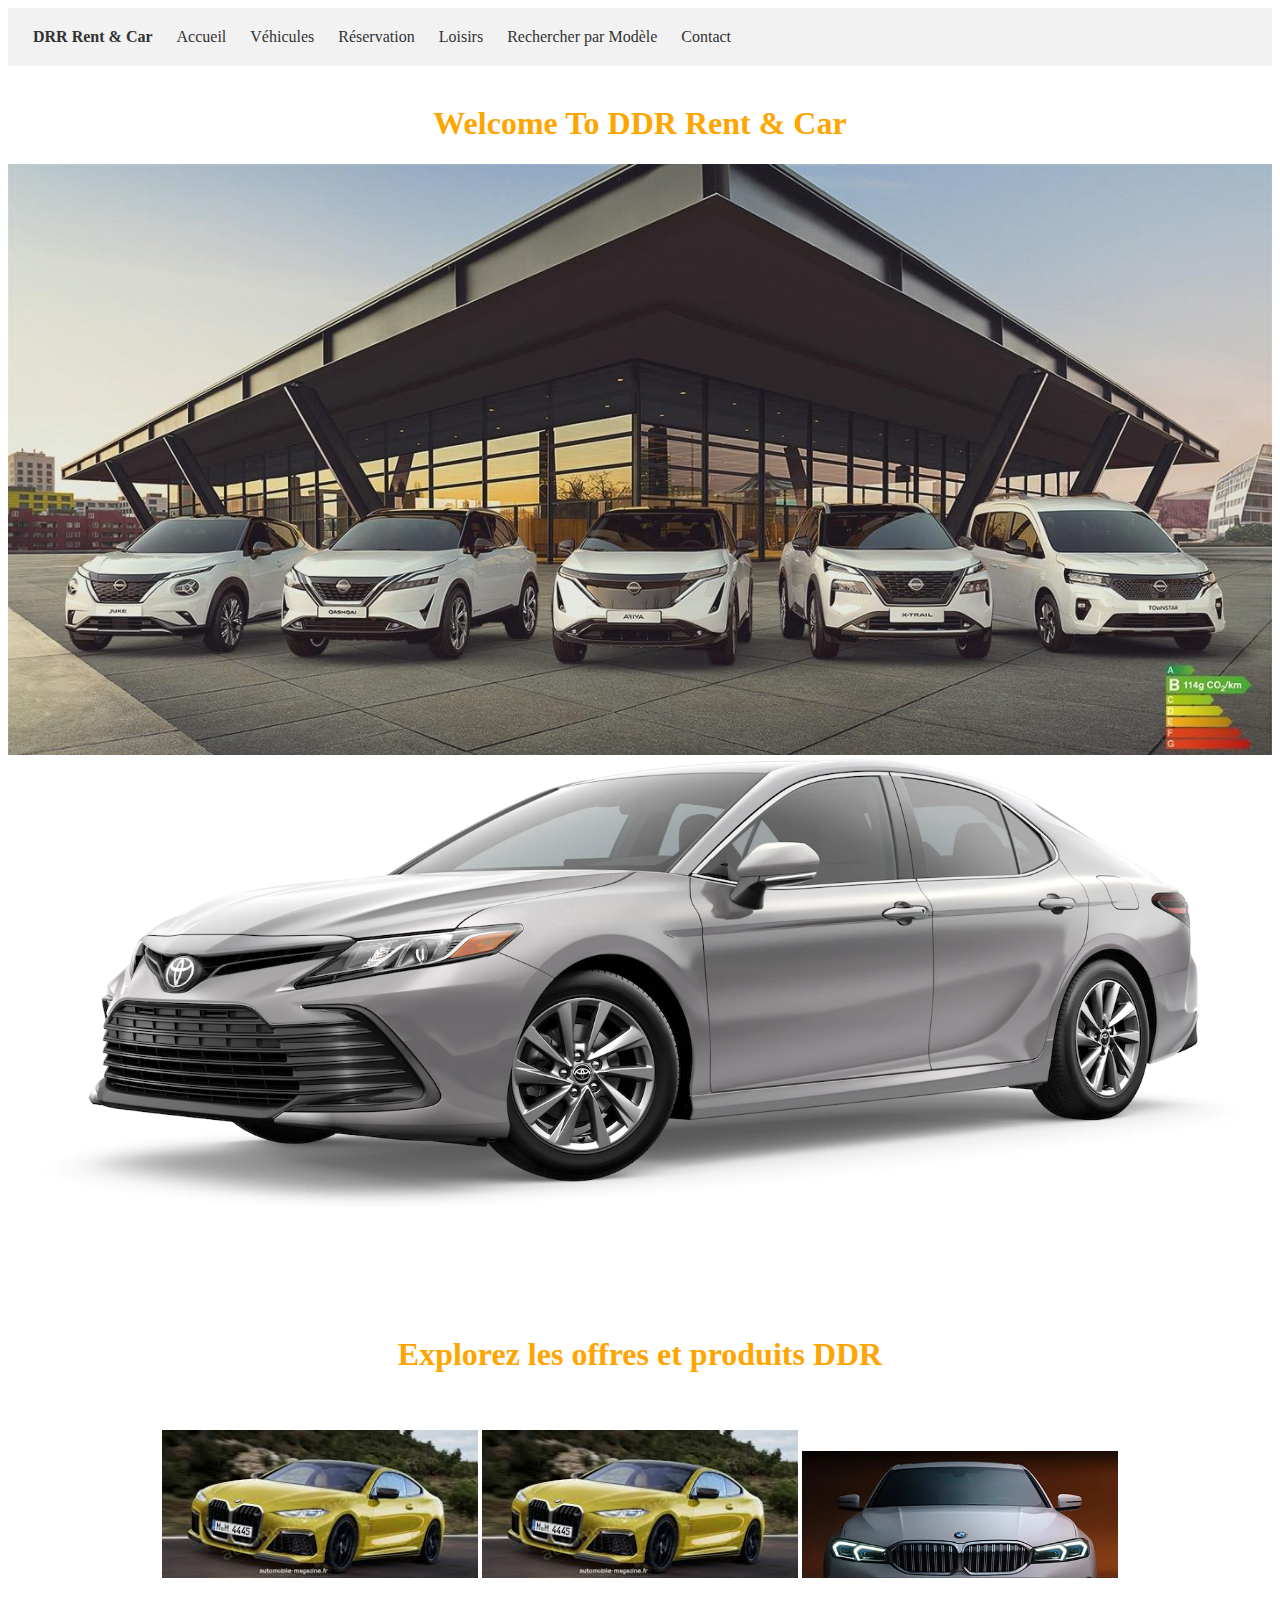
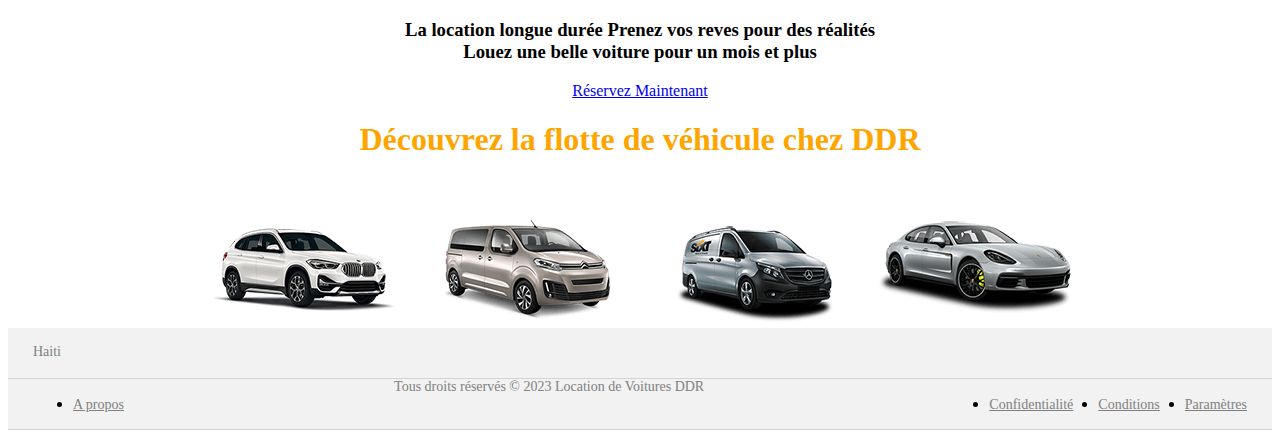
<file: index.html>
<!DOCTYPE html>
<html lang="fr">
    <head>
      <meta charset="utf-8">
    <meta name="viewport" content="width=device-width, initial-scale=1">
        <title>DDR Rent & car</title>
        <link href="renee.css" rel="stylesheet" type="text/css"/>
        <link href="footer.css" rel="stylesheet" type="text/css"/>
    </head>
    
    <body>
        <nav class="navbar">
  <ul class="navbar-list">
      <li>  <a href="#"><strong>DRR Rent & Car</a></strong>
   </li>
      <li><a href="#">Accueil</a></li>
    <li><a href="Vehicules.html">Véhicules</a></li>
    <li><a href="Reservations.html">Réservation</a></li>
     <li><a href="Loisirs.html">Loisirs</a></li>
      <li><a href="Rechercher.html">Rechercher par Modèle</a></li>
    <li><a href="Contact.html">Contact</a></li>
  </ul>
</nav>
         <style>
            h1{
                color: orange;
            }
        </style>
        <br>
        <center> 
            <h1> Welcome To DDR Rent & Car </h1>
            <img width="100%" src="Image/Range_2023_CO2_114-d.jpg.ximg.l_full_m.smart.jpg" alt=""/>
            <img width="100%" src="Image/1 (1).jpg" alt=""/>
      
        </center>  
<br><br><br><br><br>
    <center>      <h1>Explorez les offres et produits DDR</h1></center>
<br><br>
  <div class="car-list">
     <center> 
    <img class="car-image" style="width: 25%" src="Image/images.jpg" alt="Voiture 1 - Marque A">
    <img class="car-image" style="width: 25%" src="Image/images.jpg" alt="Voiture 2 - Marque B">
    <img class="car-image" style="width: 25%" src="Image/bm.jpg" alt="Voiture 3 - Marque C">
    </center>
      <br>
      <center>
      <h3>La location longue durée Prenez vos reves pour des réalités<br> Louez une belle voiture pour un mois et plus</h3>
      <a href="Reservations.html">Réservez Maintenant</a>
       </center>
  </div>
 <center> 
<h1>Découvrez la flotte de véhicule chez DDR</h1>
<br>
<img src="Image/bmw-x1-5d-weiss-2019.png" alt=""/>
<img src="Image/citroen-spacetourer-van-beige-2016.png" alt=""/>
<img src="Image/mb-vito-box-silver-sx-2021.png" alt=""/>
<img src="Image/porsche-panamera-4-e-hybrid-4d-silber-2019.png" alt=""/>
     </center> 

<footer>

    <div class="footer-content lower-footer">
      <p> <br>Haiti</p>
    </div>
    <div class="footer-content lower-footer">
      <ul class="lower-left-footer">
<li>
  <a href=" ">A propos</a>
</li>
      </ul>
         <center> <p>Tous droits réservés &copy; 2023 Location de Voitures DDR</p> </center>
      <ul class="lower-right-footer">
      <li>
          <a href=" "><span>Confidentialité</a></span>
        </li>
      <li>
          <a href=" ">Conditions</a>
        </li>
      <li>
          <a  href=" ">Paramètres </a>
        </li>
      </ul>

   
    </div>
 
 
</footer>

  
  </body>
</html>
</file>
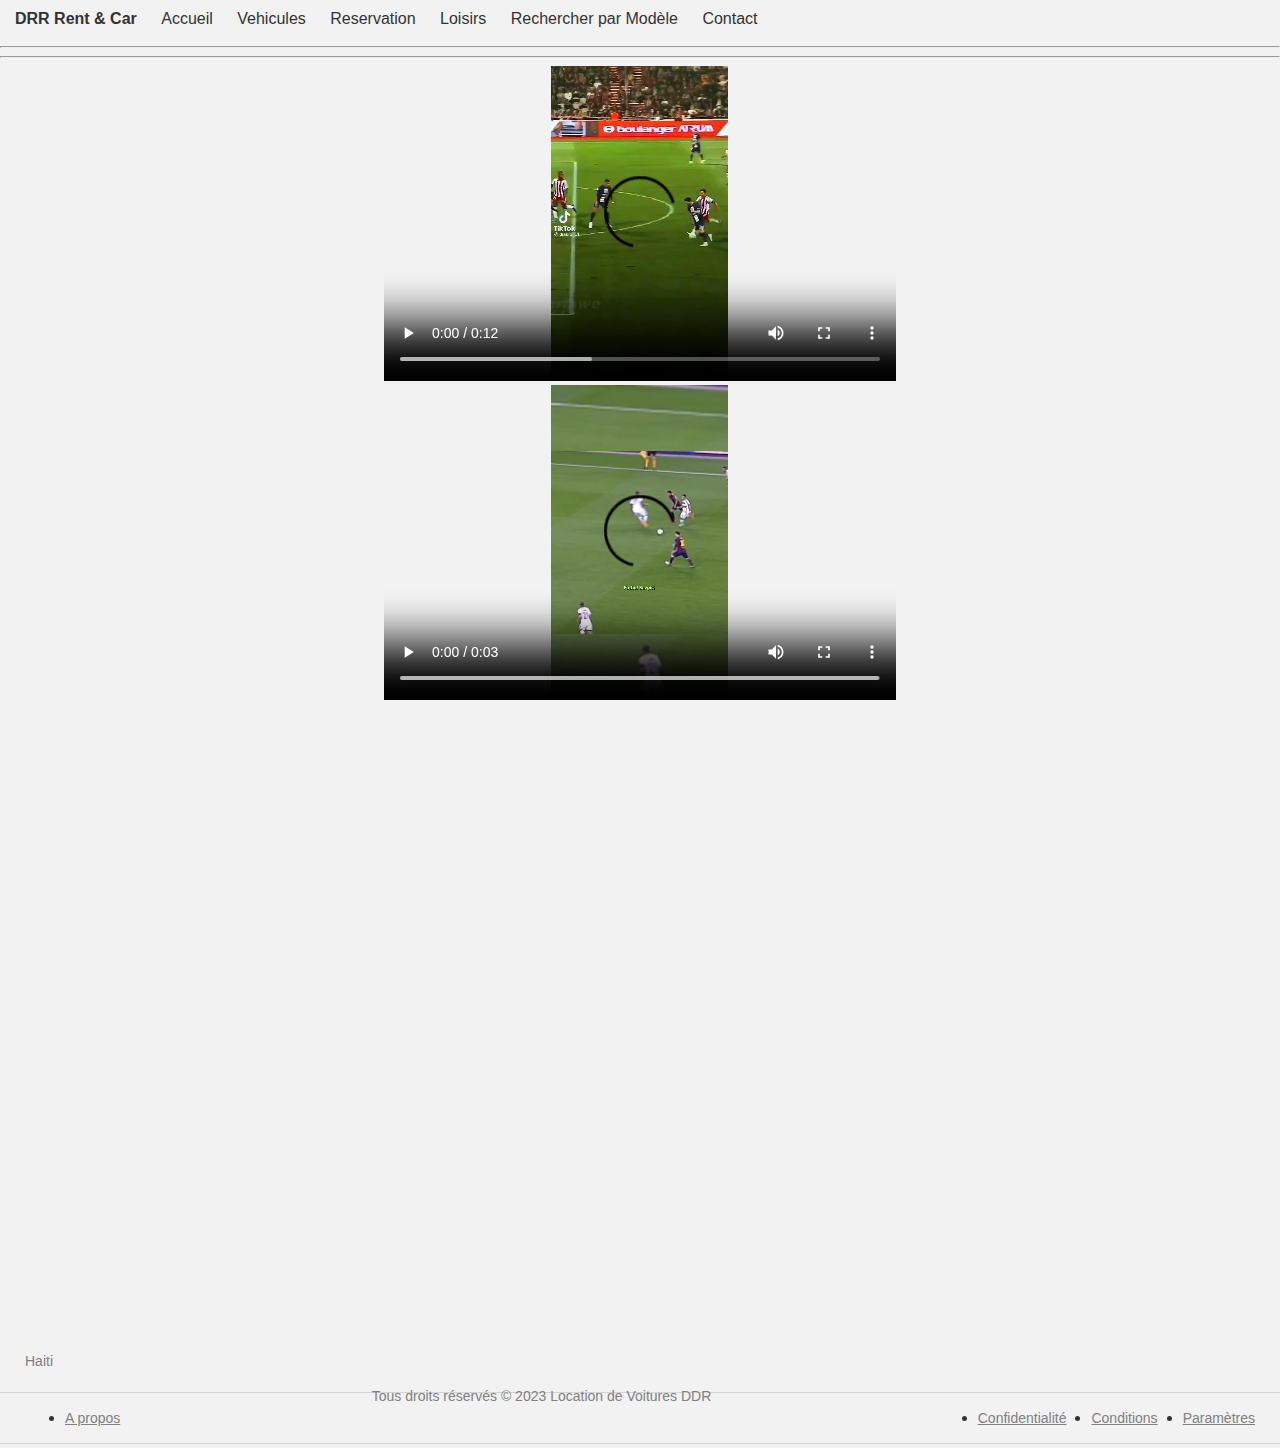
<file: Loisirs.html>
<!DOCTYPE html>
<html lang="fr">
    <head>
        <meta charset="utf-8">
    <meta name="viewport" content="width=device-width, initial-scale=1">
        <meta charset="utf-8">
        <link href="renee.css" rel="stylesheet" type="text/css"/>
        <link rel="stylesheet" type="text/css" href="style.css">
        <link href="footer.css" rel="stylesheet" type="text/css"/>
        <title>DDR Rent & Car - Loisir </title>
    </head>
   
    <body>
        <nav class="navbar">
            <ul class="navbar-list">
                <li>  <a href="#"><strong>DRR Rent & Car</a></strong>
                </li>
                <li><a href="index.html">Accueil</a></li>
                <li><a href="Vehicules.html">Vehicules</a></li>
                <li><a href="Reservations.html">Reservation</a></li>
                <li><a href="Loisirs.html">Loisirs</a></li>
                 <li><a href="Rechercher.html">Rechercher par Modèle</a></li>
                <li><a href="Contact.html">Contact</a></li>
            </ul>
        </nav>
        <hr><hr>

        <div id="corps">
            <center><video controls src="VID-20221202-WA0002.mp4" style="width:40%;" height="315"></video></center>

        </div>
        <div id="corps">
            <center><video controls src="VID-20221202-WA0005.mp4" style="width:40% ; " height="315"></video></center>


            <div id="corps">
                <center><iframe width="560" height="315"
                                src="https://www.youtube.com/embed/twOMe6o1eLU" 
                                title="YouTube video player" frameborder="0" 
                                allow="accelerometer; autoplay; clipboard-write; encrypted-media; gyroscope; picture-in-picture"
                                allowfullscreen></iframe></center>

            </div>
            <div id="corps"><center>
                    <iframe width="560" height="315" src="https://www.youtube.com/embed/McQEy_BtAxg" title="YouTube video player"
                            frameborder="0" allow="accelerometer; autoplay; clipboard-write; encrypted-media; gyroscope; picture-in-picture"
                            allowfullscreen></iframe></center>
            </div>

            <footer>

                <div class="footer-content lower-footer">
                    <p> <br>Haiti</p>
                </div>
                <div class="footer-content lower-footer">
                    <ul class="lower-left-footer">
                        <li>
                            <a href=" ">A propos</a>
                        </li>
                    </ul>
                    <center> <p>Tous droits réservés &copy; 2023 Location de Voitures DDR</p> </center>
                    <ul class="lower-right-footer">
                        <li>
                            <a href=" "><span>Confidentialité</a></span>
                        </li>
                        <li>
                            <a href=" ">Conditions</a>
                        </li>
                        <li>
                            <a  href=" ">Paramètres </a>
                        </li>
                    </ul>


                </div>


            </footer>

    </body>
</html>
</file>
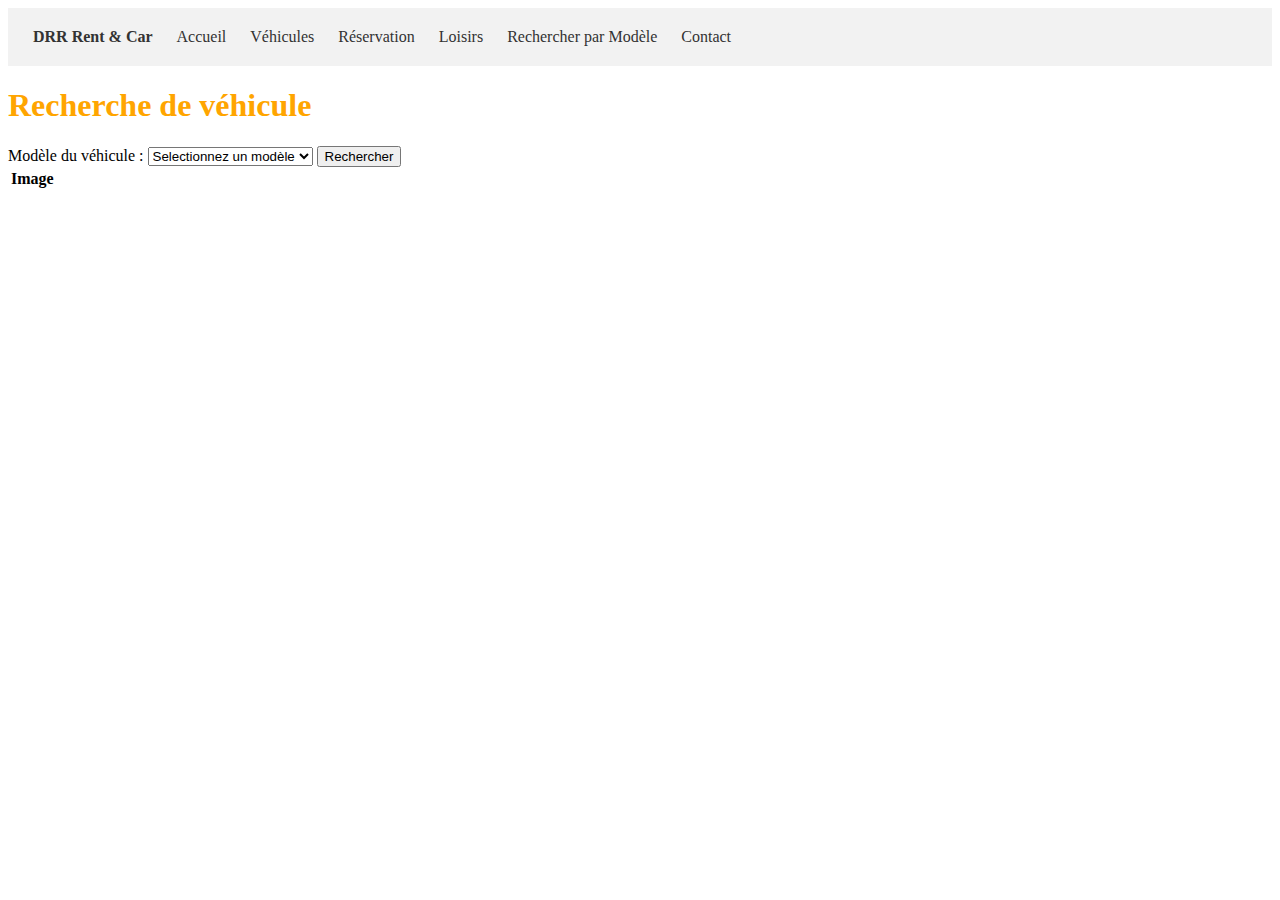
<file: Rechercher.html>
<!DOCTYPE html>
<html lang="fr">
    <head>
      <meta charset="utf-8">
    <meta name="viewport" content="width=device-width, initial-scale=1">
        <title>DDR Rent & car</title>
        <link href="renee.css" rel="stylesheet" type="text/css"/>
        <link href="footer.css" rel="stylesheet" type="text/css"/>
    </head>
    
    <body>
         <style>
            h1{
                color: orange;
            }
        </style>
        <nav class="navbar">
  <ul class="navbar-list">
      <li>  <a href="#"><strong>DRR Rent & Car</a></strong>
   </li>
      <li><a href="index.html">Accueil</a></li>
    <li><a href="Vehicules.html">Véhicules</a></li>
    <li><a href="Reservations.html">Réservation</a></li>
     <li><a href="Loisirs.html">Loisirs</a></li>
     <li><a href="Rechercher.html">Rechercher par Modèle</a></li>
    <li><a href="Contact.html">Contact</a></li>
  </ul>
</nav>
   <h1>Recherche de véhicule</h1>

    <form id="search-form">
      <label for="model">Modèle du véhicule :</label>
      <select id="model">
        <option value="">Selectionnez un modèle</option>
        <option value="vehicule1">Toyota</option>
        <option value="vehicule2">Nissan</option>
        <option value="vehicule3">Peugot</option>
        <!-- Ajoutez ici d'autres options pour les différents modèles de véhicules -->
      </select>
      <button type="button" onclick="search()">Rechercher</button>
    </form>
    <table id="vehicle-table">
      <thead>
        <tr>
      
          <th>Image</th>
         
        </tr>
      </thead>
      <a href="Rechercher.html"></a>
      <tbody id="vehicle-data">
        <!-- Ici, les données des véhicules recherchés seront insérées dynamiquement par JavaScript -->
      </tbody>
    </table>
   
    <script>
      function search() {
        var selectedModel = document.getElementById("model").value;
        var vehicleData = getVehicleData(selectedModel);
  
        if (vehicleData) {
          var tableBody = document.getElementById("vehicle-data");
          tableBody.innerHTML = "";
  
          vehicleData.forEach(function (vehicle) {
            var row = document.createElement("tr");
  
            var imageCell = document.createElement("td");
            var image = document.createElement("img");
            image.src = vehicle.image;
            imageCell.appendChild(image);
            row.appendChild(imageCell);
  
            var colorCell = document.createElement("td");
            colorCell.textContent = vehicle.color;
            row.appendChild(colorCell);
  
            var priceCell = document.createElement("td");
            priceCell.textContent = vehicle.price;
            row.appendChild(priceCell);
  
            var yearCell = document.createElement("td");
            yearCell.textContent = vehicle.year;
            row.appendChild(yearCell);
  
            tableBody.appendChild(row);
          });
        }
      }
  
      function getVehicleData(model) {
        
        var vehicleData = {
          vehicule1: [
            {
              image: "Image/1 (1).jpg", 
              Prix : "$150/Jour",
              
            },
            {
              image: "Image/Toyo.jpg",
              Prix : "$200/Jour",
            },
            {
              image: "Image/toy.jpg",
              Prix : "$100/Jour",
              
            }
          ],
          vehicule2: [
            {
              image: "Nissan _Ariya_HP_Logo_D_T.png.ximg.l_full_m.smart.png",
              
            },
             {
              image: "Image/Range_2023_CO2_114-d.jpg.ximg.l_full_m.smart.jpg",
              
            },
             {
              image: "Image/Master_Homepage_hero_epower_119.jpg.ximg.l_full_m.smart.jpg",
             
            },
            {
              image: "Image/NP300Frontier - Side View - 3000x1160.png.ximg.l_4_m.smart.png",
             
            },
            {
              image: "Image/Qashqai.jpg.ximg.l_4_m.smart.jpg",
             
            },
             {
              image: "Image/X-Trail3 - Side View - 3000x1160.png.ximg.l_4_m.smart.png",
             
            }
            
          ],
          vehicule3: [
            {
              image: "Image/E-308_FE_HOME_D_4COLONNES_632x480.png",
             
            },
            {
              image: "Image/PEUGEOT_e208_800x600.png",
              
            },
            {
              image: "Image/PEUGEOT_308_PHEV_800x600.png",
              
            },
            {
              image: "Image/PEUGEOT_e2008.png",
              
            }
          ]
        };
  
        return vehicleData[model];
      }
    </script>

    <div id="results"></div>
      
  </body>
</html>
</file>
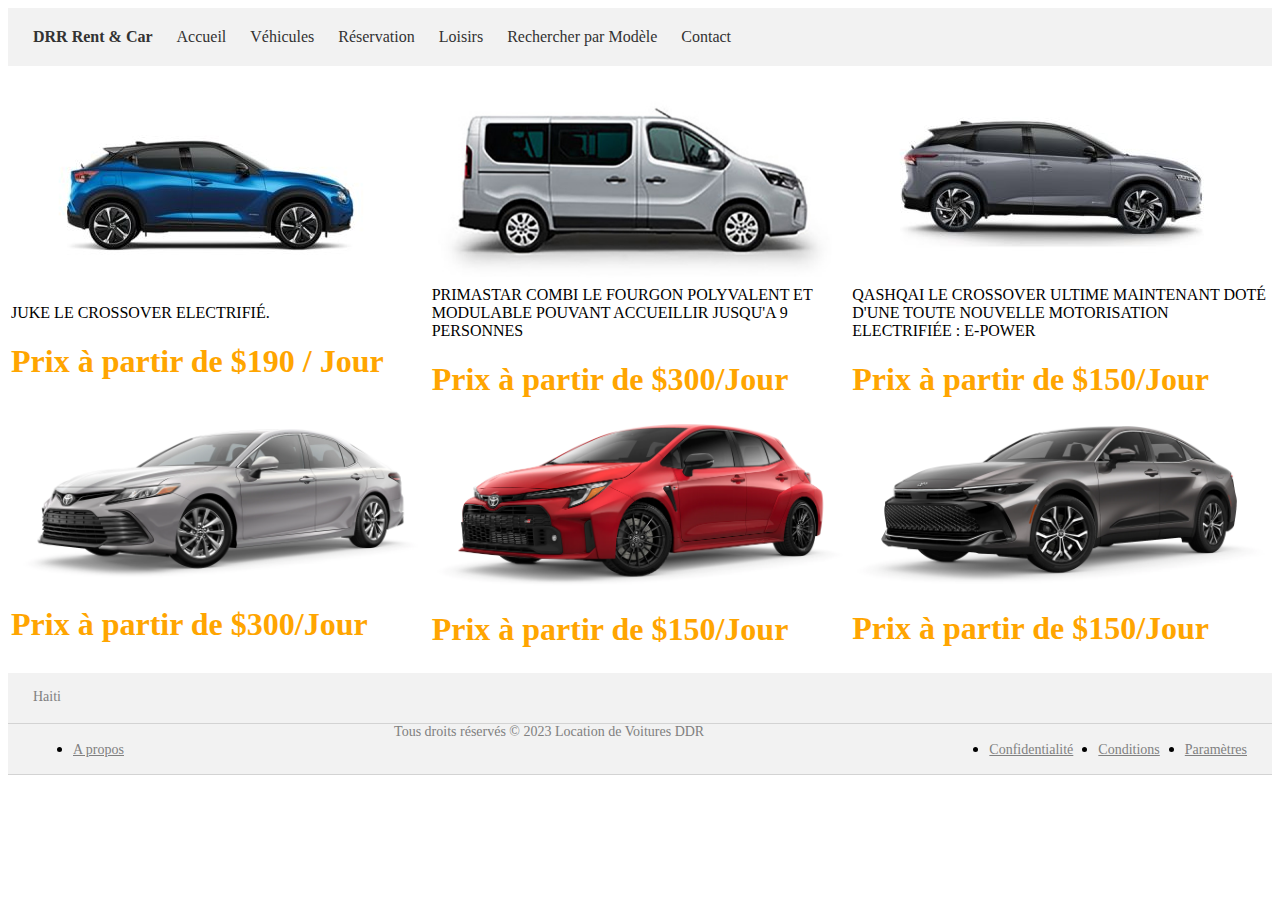
<file: Vehicules.html>
<!DOCTYPE html>
<html>
    <head lang="fr">
      <meta charset="utf-8">
    <meta name="viewport" content="width=device-width, initial-scale=1">
        <title>DDR Rent & car</title>
        <script src="rechercher.js" type="text/javascript"></script>
        <link href="renee.css" rel="stylesheet" type="text/css"/>
        <link href="footer.css" rel="stylesheet" type="text/css"/>
    </head>
    <body>
         <style>
            h1{
                color: orange;
            }
        </style>
        <nav class="navbar">
  <ul class="navbar-list">
      <li>  <a href="#"><strong>DRR Rent & Car</a></strong>
   </li>
      <li><a href="index.html">Accueil</a></li>
    <li><a href="Vehicules.html">Véhicules</a></li>
    <li><a href="Reservations.html">Réservation</a></li>
     <li><a href="Loisirs.html">Loisirs</a></li>
     <li><a href="Rechercher.html">Rechercher par Modèle</a></li>
    <li><a href="Contact.html">Contact</a></li>
  </ul>
</nav>

    <div id="results"></div>
       <table id="tblchambre" class="table table-responsive table-striped">
 
  <tbody class="table-group-divider">
    
    <tr>
      <td>
  <img src="Image/Juke.jpg.ximg.l_4_m.smart.jpg" alt=""/>
  JUKE LE CROSSOVER ELECTRIFIÉ.<br>
<h1>Prix à partir de $190 / Jour</h1>

  </td>
      <td>
          <img src="Image/Primastar_Combi_VAP_2023.png.ximg.l_4_m.smart.png" alt=""/>PRIMASTAR COMBI
LE FOURGON POLYVALENT ET MODULABLE POUVANT ACCUEILLIR JUSQU'A 9 PERSONNES

<h1>Prix à partir de
$300/Jour </h1>
      </td>
      <td>
  <img src="Image/Qashqai.jpg.ximg.l_4_m.smart.jpg" alt=""/>QASHQAI
LE CROSSOVER ULTIME MAINTENANT DOTÉ D'UNE TOUTE NOUVELLE MOTORISATION ELECTRIFIÉE : E-POWER

<h1>Prix à partir de
$150/Jour </h1>

  </td>
     
  
    </tr>
    <tr>
        <td><img width="100%" src="Image/1 (1).jpg"  alt=""/>
  <h1>Prix à partir de
$300/Jour </h1>
  </td>
      <td>
          <img width="100%" src="Image/toy.jpg" alt=""/>
          <h1>Prix à partir de
$150/Jour </h1>
      </td>
      <td>
          <img width="100%" src="Image/Toyo.jpg" alt=""/>
<h1>Prix à partir de
$150/Jour </h1>

  </td>
    </tr>
   
  </tbody>
</table>
<footer>

    <div class="footer-content lower-footer">
      <p> <br>Haiti</p>
    </div>
    <div class="footer-content lower-footer">
      <ul class="lower-left-footer">
<li>
  <a href=" ">A propos</a>
</li>
      </ul>
         <center> <p>Tous droits réservés &copy; 2023 Location de Voitures DDR</p> </center>
      <ul class="lower-right-footer">
      <li>
          <a href=" "><span>Confidentialité</a></span>
        </li>
      <li>
          <a href=" ">Conditions</a>
        </li>
      <li>
          <a  href=" ">Paramètres </a>
        </li>
      </ul>

   
    </div>
 
 
</footer>

  
  </body>
</html>
</file>
<file: renee.css>
.navbar {
  background-color: #f2f2f2;
  padding: 20px;
}

.navbar-list {
  list-style-type: none;
  margin: 0;
  padding: 0;
}

.navbar-list li {
  display: inline-block;
  margin-right: 10px;
}

.navbar-list li a {
  color: #333;
  text-decoration: none;
  padding: 5px;
}

.navbar-list li a:hover {
  background-color: #ddd;
  color: orange;
}
</file>
<file: footer.css>
.footer{
  background-color: #F2F2F2;
  height: 400px;
}

.footer-content {
  display: flex;
  background-color: #F2F2F2;
  align-items: center;
}

.lower-footer {
  border-bottom: 1px solid lightgray;
}

.lower-footer p {
  margin-left: 25px;
  height: 50px;
  font-size: 14px;
  color: gray;
}

.lower-footer{
  height: 50px;
  display: flex;
  justify-content: space-between;
}
.lower-footer ul li a {
font-size: 14px;
color: gray;
}

.lower-footer ul li a:hover {
text-decoration: underline;
}

.lower-left-footer{
  display: flex;
}

.lower-left-footer li {
  margin-left: 25px;
}

.lower-right-footer {
  display: flex;
}

.lower-right-footer li {
  margin-right: 25px;
}
</file>
<file: style.css>
/* Réinitialisation des styles par défaut du navigateur */
body, h1, p {
  margin: 0;
  padding: 0;
}

/* Styles de base */
body {
  font-family: Arial, sans-serif;
  background-color: #f2f2f2;
  color: #333;
}

.container {
  max-width: 960px;
  margin: 0 auto;
  padding: 20px;
}

h1 {
  font-size: 24px;
  margin-bottom: 20px;
}

p {
  font-size: 16px;
  margin-bottom: 10px;
}

/* Styles spécifiques à la page */
.header {
  background-color: #333;
  color: #fff;
  padding: 10px;
}

.navbar {
  background-color: #f2f2f2;
  padding: 10px;
}

.navbar ul {
  list-style-type: none;
  margin: 0;
  padding: 0;
}

.navbar ul li {
  display: inline-block;
  margin-right: 10px;
}

.navbar ul li a {
  color: #333;
  text-decoration: none;
  padding: 5px;
}

.navbar ul li a:hover {
  background-color: #ddd;
  color: #333;
}

.footer {
  background-color: #333;
  color: #fff;
  padding: 10px;
  text-align: center;
}
</file>
